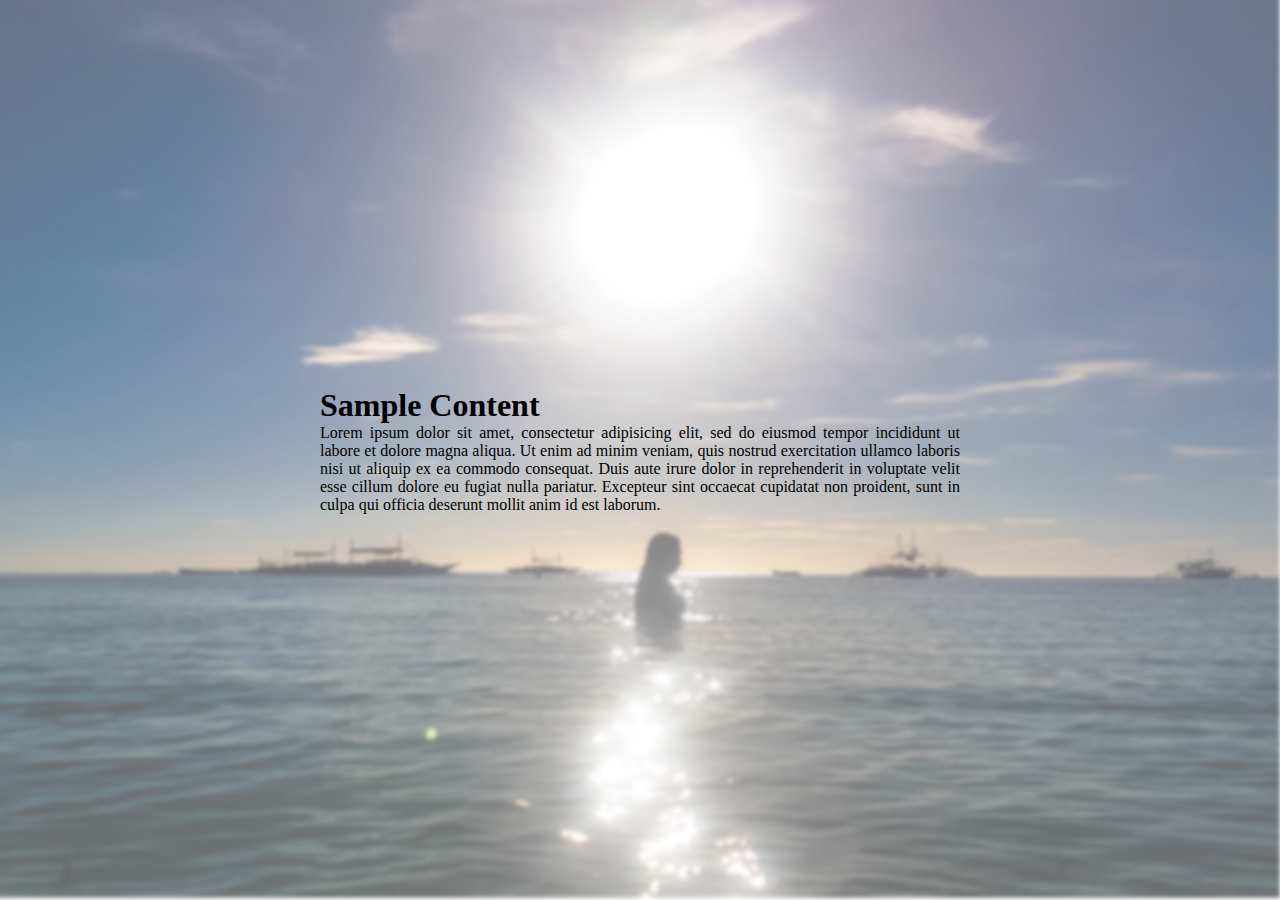
<file: blur_background/index.html>
<!DOCTYPE html>
<html>
<head>
	<title>Blur Background</title>
	<link rel="stylesheet" type="text/css" href="css/style.css">
</head>
<body>

	<!-- Background Blur -->
	<div class="parent">
		<div class="bk">
			
		</div>
		<!-- Content on top -->
		<div class="child">
			<h1>Sample Content</h1>
			<p>Lorem ipsum dolor sit amet, consectetur adipisicing elit, sed do eiusmod
			tempor incididunt ut labore et dolore magna aliqua. Ut enim ad minim veniam,
			quis nostrud exercitation ullamco laboris nisi ut aliquip ex ea commodo
			consequat. Duis aute irure dolor in reprehenderit in voluptate velit esse
			cillum dolore eu fugiat nulla pariatur. Excepteur sint occaecat cupidatat non
			proident, sunt in culpa qui officia deserunt mollit anim id est laborum.</p>
		</div>
	</div>
</body>
</html>
</file>
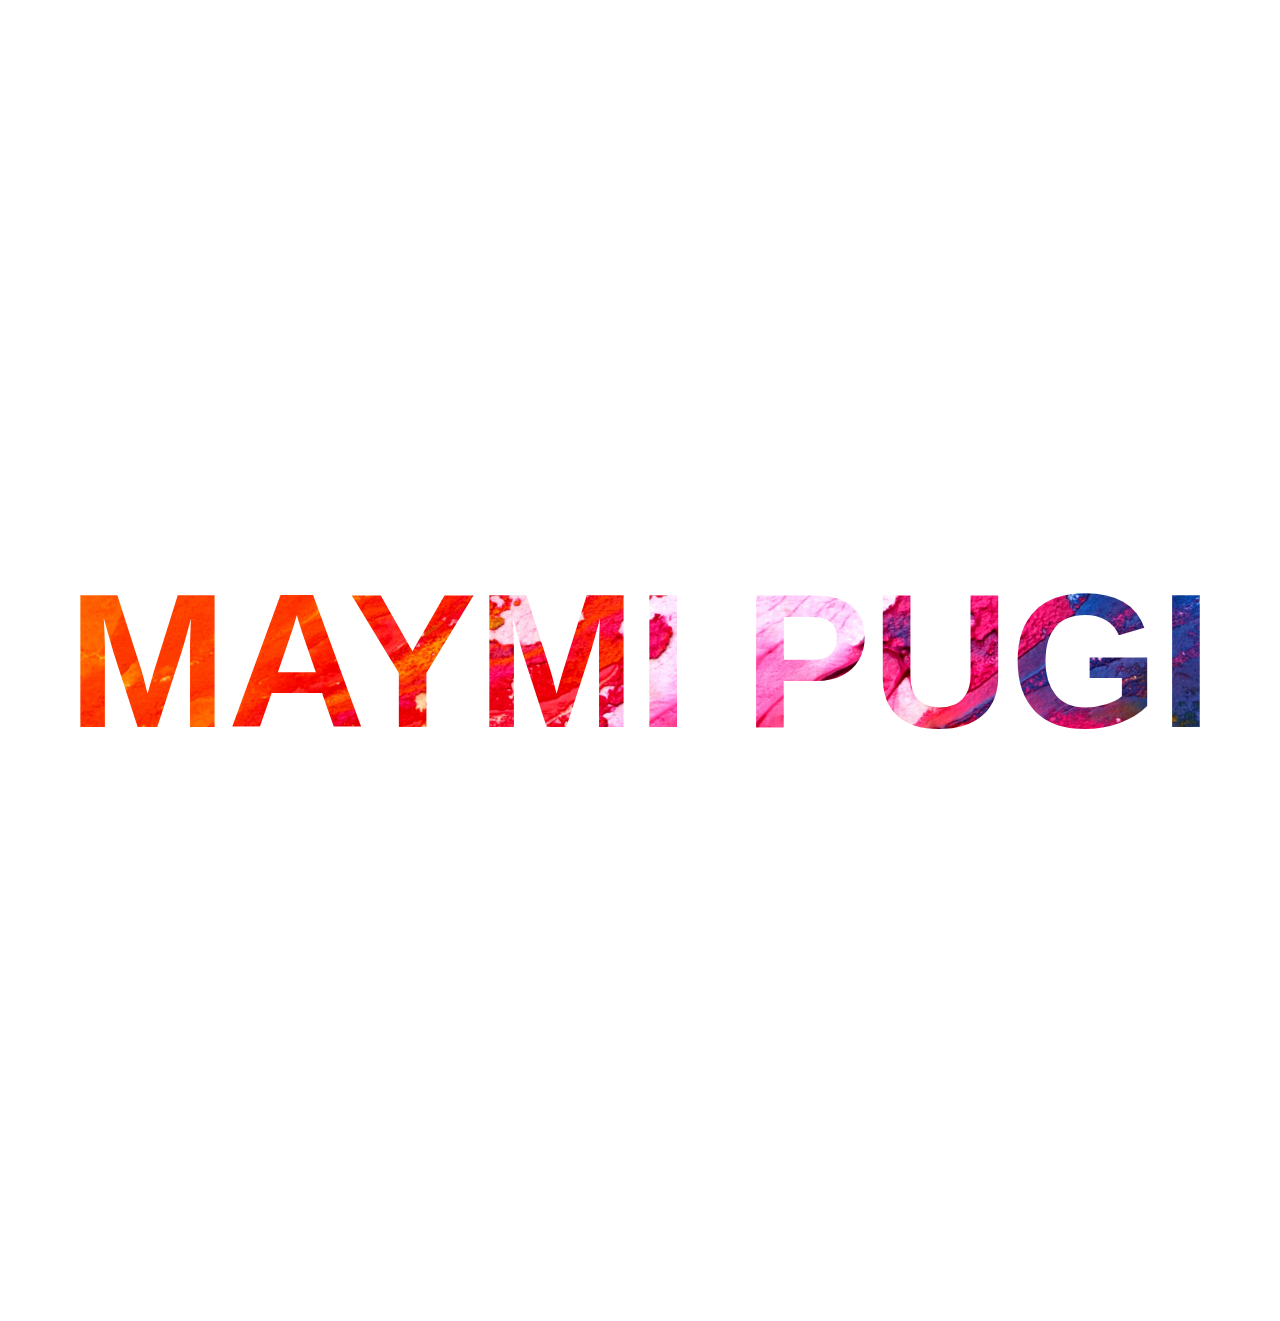
<file: text_mask/index.html>
<!DOCTYPE html>
<html lang="en">
<head>
	<meta charset="utf-8">
	<meta name="viewport" content="width=device-width, initial-scale=1.0, maximum-scale=1.0">
	<meta http-equiv="X-UA-Compatible" content="IE=Edge">
	<title>Text Mask</title>
	<link rel="stylesheet" type="text/css" href="css/style.css">
</head>
<body>
	<h1>Maymi Pugi</h1>

</body>
</html>
</file>
<file: blur_background/css/style.css>
* {
	margin: 0;
	padding: 0;
}

.bk {
	background: 
	/*linear-gradient(rgba(46, 185, 201, 0.8), rgba(46, 185, 201, 0.8)), */
	url("../img/bg-sample.jpg");
	position: center center;
	background-size: cover;
/*	top: 0;
	bottom: 0;
	left: 0;
	right: 0;*/

	/* MOST IMPORTANT */
	opacity: 0.6;   
	filter: blur(2px);
	transform: scale(1.1);
	z-index: 0;
	
	
	width: 95.2%;
	height: 95vh;
	/*overflow: hidden;*/
}

p {
	text-align: justify;
}

.child {
	z-index: 1;
	position: absolute;
	top: 50%;
	left: 50%;
	transform: translate(-50%, -50%);

}
</file>
<file: text_mask/css/style.css>
* {
	margin: 0;
	padding: 0;
	box-sizing: border-box;
}

h1 {
	font-family: arial;
	font-size: 12em;
	font-weight: bold;
	text-transform: uppercase;

	text-align: center;
	margin: 550px auto;

	background: url(../img/bg-art.jpg);
	background-size: cover;
	background-attachment: fixed;

	-webkit-background-clip: text;
	-webkit-text-fill-color: transparent;
}
</file>
